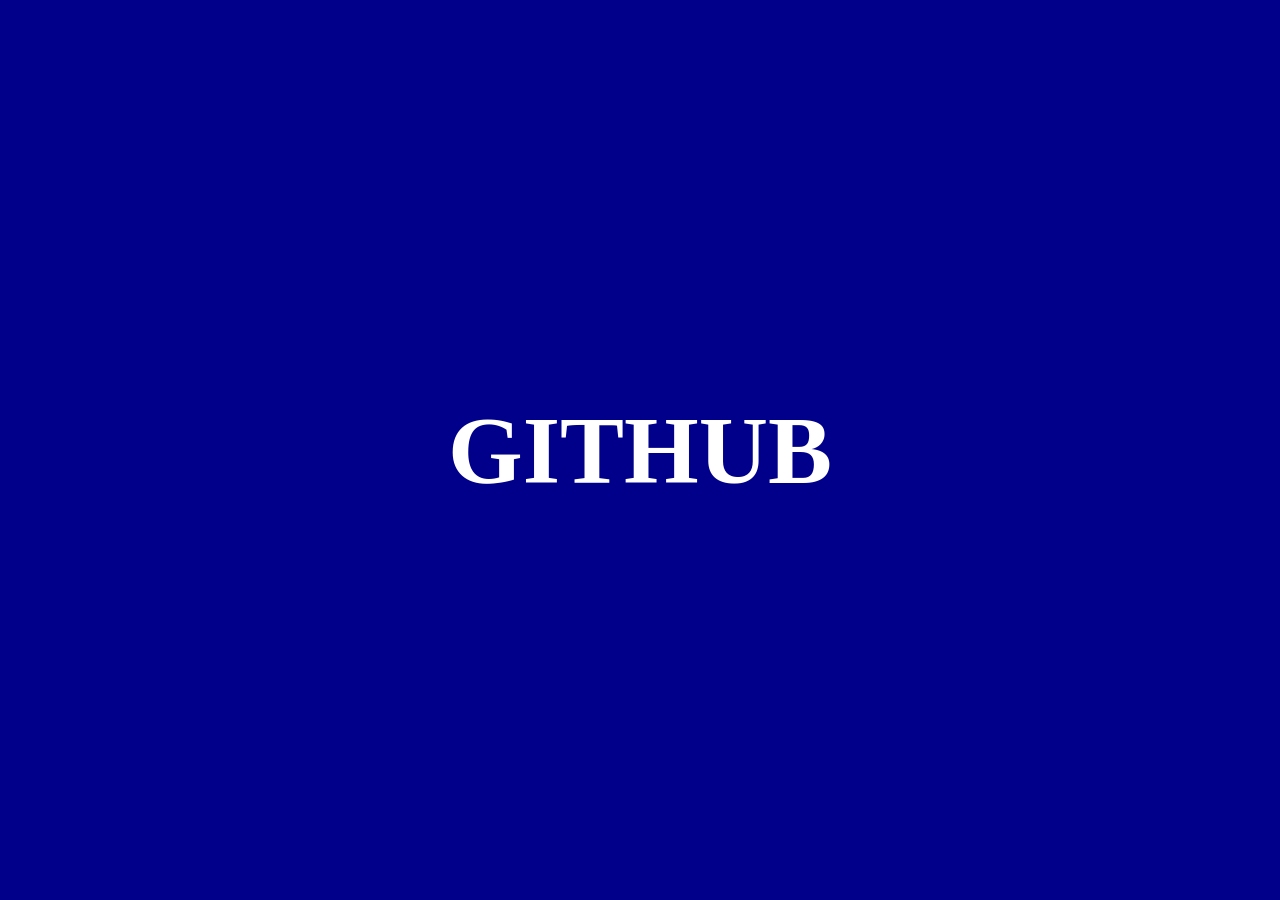
<file: github.html>
<!DOCTYPE html>
<html lang="en">
<head>
    <meta charset="UTF-8">
    <meta name="viewport" content="width=device-width, initial-scale=1.0">
    <link rel="stylesheet" href="github.css">
    <title>GITHUB</title>
</head>
<body>
    <h1>GITHUB</h1>
</body>
</html>
</file>
<file: github.css>
*{
    margin: 0;
    padding: 0;
    box-sizing:border-box;
}
body{
    height: 100vh;
    display:flex;
    justify-content:center;
    align-items:center;
    background-color:darkblue;
    color: white;
    font-size: 48px;
}
</file>
